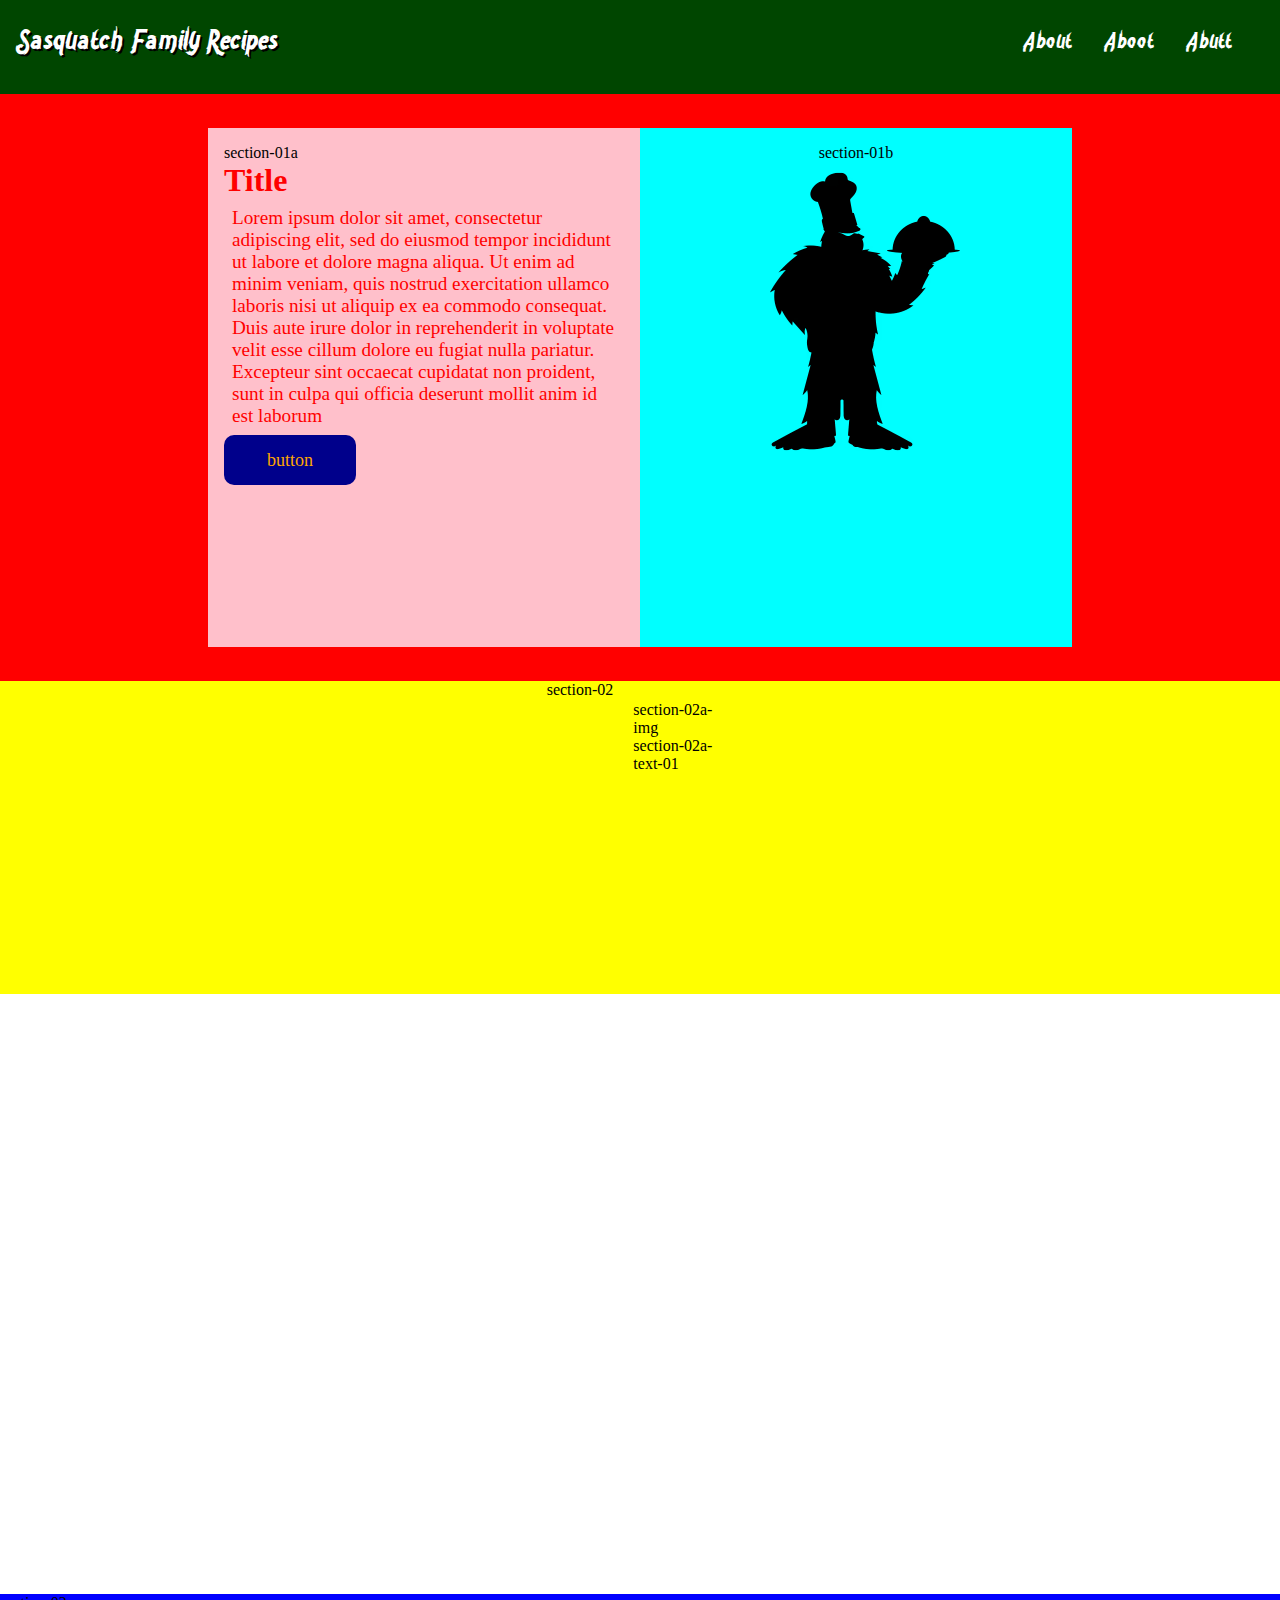
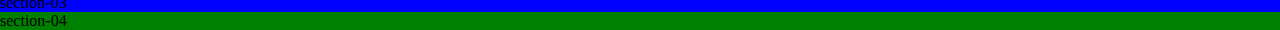
<file: index.html>
<!DOCTYPE html>
<html lang="en">
<head>
    <meta charset="UTF-8">
    <meta http-equiv="X-UA-Compatible" content="IE=edge">
    <meta name="viewport" content="width=device-width, initial-scale=1.0">
    <link href="style.css" rel="stylesheet" type="text/css" media="all"/>
    <title>Big in the Feets, Big in the Eats</title>
</head>
<body>
    <div class="header">
        <div class ="header-text">Sasquatch Family Recipes</div>
        <div class ="top-links">
            <ul>
                <li><a href="#">About</a></li>
                <li><a href="#">Aboot</a></li>
                <li><a href="#">Abutt</a></li>
            </ul>
        </div>
    </div>
    <div class="body-container">
        <div class="section-01">
            <div class ="subsection-01a subsections-01">section-01a
                <div class="subsection-01a-elements subsection-01a-title">Title</div>
                <div class="subsection-01a-elements subsection-01a-text">Lorem ipsum dolor sit amet, consectetur adipiscing elit, sed do eiusmod tempor incididunt ut labore et dolore magna aliqua. Ut enim ad minim veniam, quis nostrud exercitation ullamco laboris nisi ut aliquip ex ea commodo consequat. Duis aute irure dolor in reprehenderit in voluptate velit esse cillum dolore eu fugiat nulla pariatur. Excepteur sint occaecat cupidatat non proident, sunt in culpa qui officia deserunt mollit anim id est laborum</div>
                <a href="#" class="subsection-01a-elements subsection-01a-button">button</a>
            </div>
            <div class ="subsection-01b subsections-01">section-01b
                <img src="images/bigfoot-chef.png">
            </div>
        </div>
        <div class="section-02">section-02
            <!-- <div class="section-02a"> -->
                <div class="section-02-img-text-pair" id="section-02a-container-01">
                    <div class="section-02a-img" id="section-02a-img-01">
                        section-02a-img
                    </div>
                    <div class="section-02a-text" id="section-02a-text-01">
                        section-02a-text-01
                    </div>
                </div>        
        </div>
            </div>
            <div class="section-02-img-text-pair" id="section-02b"></div>
            <div class="section-02-img-text-pair" id="section-02c"></div>
            <div class="section-02-img-text-pair" id="section-02d"></div>
        <div class="section-03">section-03</div>
        <div class="section-04">section-04</div>
    </div>
    

    <footer>

    </footer>
</body>
</html>
</file>
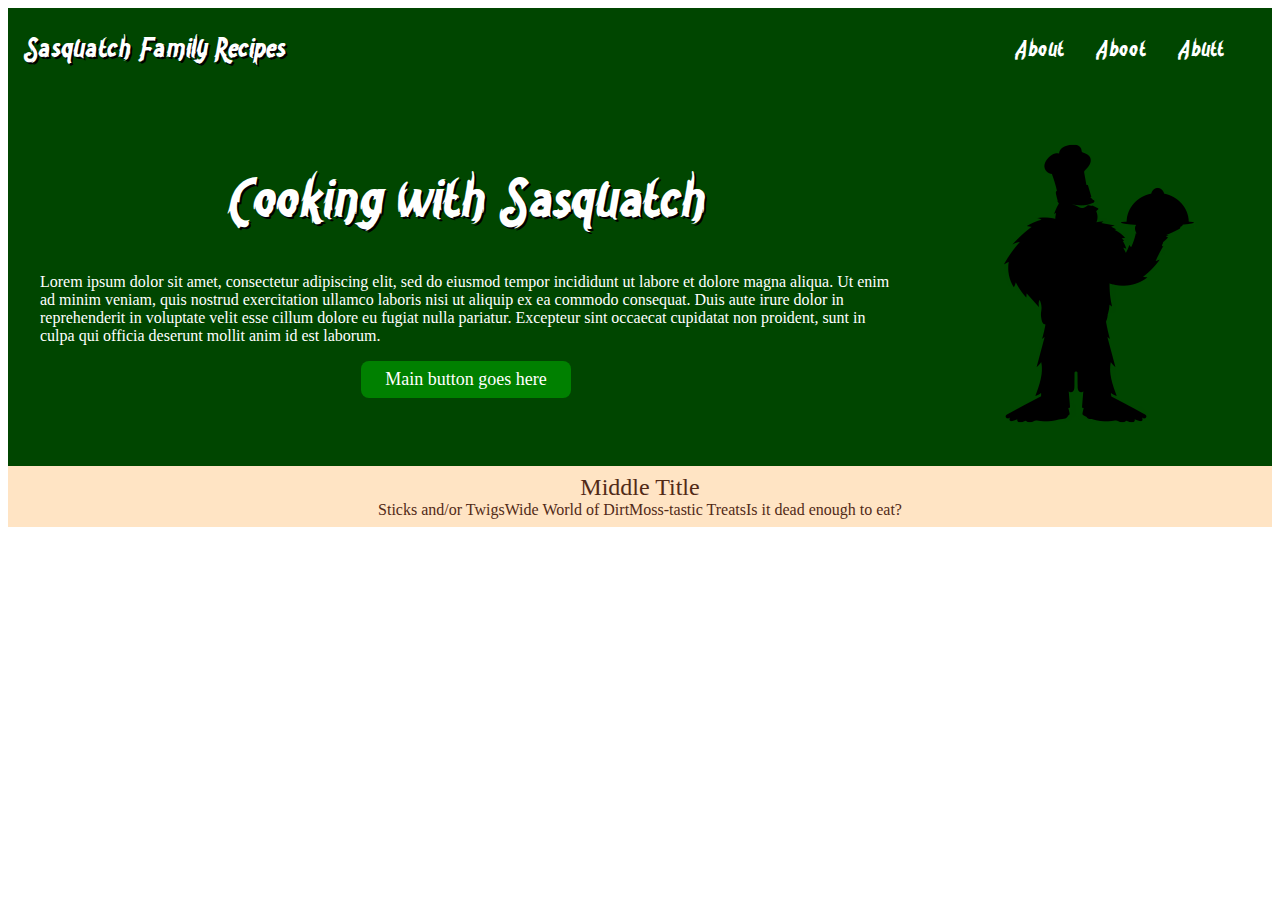
<file: index-reference.html>
<!DOCTYPE html>
<html lang="en">
<head>
    <meta charset="UTF-8">
    <meta http-equiv="X-UA-Compatible" content="IE=edge">
    <meta name="viewport" content="width=device-width, initial-scale=1.0">
    <link href="style-reference.css" rel="stylesheet" type="text/css" media="all"/>
    <title>Big in the Feets, Big in the Eats</title>
</head>
<body>
    <div class="header">
        <div class ="header-text">Sasquatch Family Recipes</div>
        <div class ="top-links">
            <ul>
                <li><a href="#">About</a></li>
                <li><a href="#">Aboot</a></li>
                <li><a href="#">Abutt</a></li>
            </ul>
        </div>
    </div>
    <div class="main-container">
        <div class ="main-text-container">
            <div class="main-title">Cooking with Sasquatch</div>
            <div class="main-subtext">Lorem ipsum dolor sit amet, consectetur adipiscing elit, sed do eiusmod tempor incididunt ut labore et dolore magna aliqua. Ut enim ad minim veniam, quis nostrud exercitation ullamco laboris nisi ut aliquip ex ea commodo consequat. Duis aute irure dolor in reprehenderit in voluptate velit esse cillum dolore eu fugiat nulla pariatur. Excepteur sint occaecat cupidatat non proident, sunt in culpa qui officia deserunt mollit anim id est laborum.</div>
            <div class="main-button"><a href="#">Main button goes here</a></div>     
        </div>
        <div class="main-image"><img src="images/bigfoot-chef.png" alt="Bigfoot Chef"></div>    
    </div>

    <div class="middle-section">
        <div class="middle-title">Middle Title</div>
        <div class="middle-buttons">
            <div class="section-a">Sticks and/or Twigs</div>
            <div class="section-b">Wide World of Dirt</div>
            <div class="section-c">Moss-tastic Treats</div>
            <div class="section-d">Is it dead enough to eat?</div>
        </div>
    </div>
    

    <footer>

    </footer>
</body>
</html>
</file>
<file: style.css>
@font-face {
    font-family: seven-monsters;
    src: url(SevenMonstersDemoRegular.ttf);
  }

a,
ul {
    color: white;
    display: flex;
    list-style-type: none;
    padding: 0 16px;
    font-size: 18px;
    text-decoration: none;
}

body {
    display: flex;
    flex-direction: column;
    padding: 0;
    margin: 0;
}

.main-container,
.header {
    background-color: rgb(0, 70, 0);
    color: white;
    padding: 16px;
}

.header {
    display: flex;
    align-items: center;
    justify-content: space-between;
    margin: 0;

}

.header-text {
    font-size: 24px;
    text-shadow: 2px 2px #000000;
    font-family: seven-monsters;
}

.top-links {
    display: flex;
    font-family: seven-monsters;
}

.main-container {
    /* background-color: yellow; */
    display: flex;
    align-items: center;
    justify-content: center;
    margin: 0;
    gap: 16px;
}

.main-title {
    display: flex;
    margin: 0;
    padding: 8px;
    /* width: 400px; */
    font-size: 48px;
    font-family: seven-monsters;
    text-shadow: 2px 2px #000000;
}

.main-text-container {
    display: flex;
    flex-direction: column;
    justify-content: center;
    align-items: center;
    /* background-color: yellow; */
}

.main-subtext {
    margin: 16px;
}

.main-button {
    display: flex;
    width: fit-content;
    background-color: green;
    padding: 8px;
    border-radius: 8px;
}

.main-image {
    display: flex;
    /* width: 300px; */
    margin: 16px;
}

.middle-section {
    display: flex;
    flex-direction: column;
    align-items: center;
    background-color: bisque;
    color: rgb(82, 42, 23);
    padding: 8px;
}

.middle-title {
    font-size: 24px;
}

.middle-buttons {
    display: flex;
    justify-content: center;
    
}

/***************UPDATED BELOW*****************/


.body-container {
    display: flex;
    flex-direction: column;
    justify-content: space-between;
    align-content: stretch;
    height: 100vh;
    background-color: purple;
    margin: 0;
    padding: 0;
    border: 0;

    
}

.section-01 {
    display: flex;
    flex: auto;
    background-color: red;
    padding: 50px;
    align-items: center;
    justify-content: center;
}

.subsections-01 {
    display: flex;
    height: 100%;
    width: 400px;
    align-items: center;
    padding: 16px;
}

.subsection-01a {
    background-color: pink;
    flex-direction: column;
    align-items: start;
}

.subsection-01a-elements {
    color: red;
}

.subsection-01a-title {
    font-size: xx-large;
    font-weight: 800;
}

.subsection-01a-text {
    font-size:larger;
    margin: 8px;
}

.subsection-01a-button {
    align-items: center;
    justify-content: center;
    height: 50px;
    width: 100px;
    background-color: darkblue;
    color: orange;
    border-radius: 10px;
    border: 0px;
}

.subsection-01b {
    flex-direction: column;
    background-color: aqua;
}

.section-02 {
    display: flex;
    flex: auto;
    background-color: yellow;
    justify-content: center;
}

.section-02-img-text-pair {
    display: flex;
    flex-direction: column;
    width: 80px;
    height: 160px;
    margin: 20px;
}

.section-02a {
    display: flex;
    flex: auto;
    background-color: white;
    width: 100px;
    height: 100px;
}

.section-03 {
    display: flex;
    flex: auto;
    background-color: blue;
}

.section-04 {
    display: flex;
    flex: auto;
    background-color: green;
}
</file>
<file: style-reference.css>
@font-face {
    font-family: seven-monsters;
    src: url(SevenMonstersDemoRegular.ttf);
  }

a,
ul {
    color: white;
    display: flex;
    list-style-type: none;
    padding: 0 16px;
    font-size: 18px;
    text-decoration: none;
}

body {
    display: flex;
    flex-direction: column;
}

.main-container,
.header {
    background-color: rgb(0, 70, 0);
    color: white;
    padding: 16px;
}

.header {
    display: flex;
    align-items: center;
    justify-content: space-between;
    margin: 0;

}

.header-text {
    font-size: 24px;
    text-shadow: 2px 2px #000000;
    font-family: seven-monsters;
}

.top-links {
    display: flex;
    font-family: seven-monsters;
}

.main-container {
    /* background-color: yellow; */
    display: flex;
    align-items: center;
    justify-content: center;
    margin: 0;
    gap: 16px;
}

.main-title {
    display: flex;
    margin: 0;
    padding: 8px;
    /* width: 400px; */
    font-size: 48px;
    font-family: seven-monsters;
    text-shadow: 2px 2px #000000;
}

.main-text-container {
    display: flex;
    flex-direction: column;
    justify-content: center;
    align-items: center;
    /* background-color: yellow; */
}

.main-subtext {
    margin: 16px;
}

.main-button {
    display: flex;
    width: fit-content;
    background-color: green;
    padding: 8px;
    border-radius: 8px;
}

.main-image {
    display: flex;
    /* width: 300px; */
    margin: 16px;
}

.middle-section {
    display: flex;
    flex-direction: column;
    align-items: center;
    background-color: bisque;
    color: rgb(82, 42, 23);
    padding: 8px;
}

.middle-title {
    font-size: 24px;
}

.middle-buttons {
    display: flex;
    justify-content: center;
    
}
</file>
